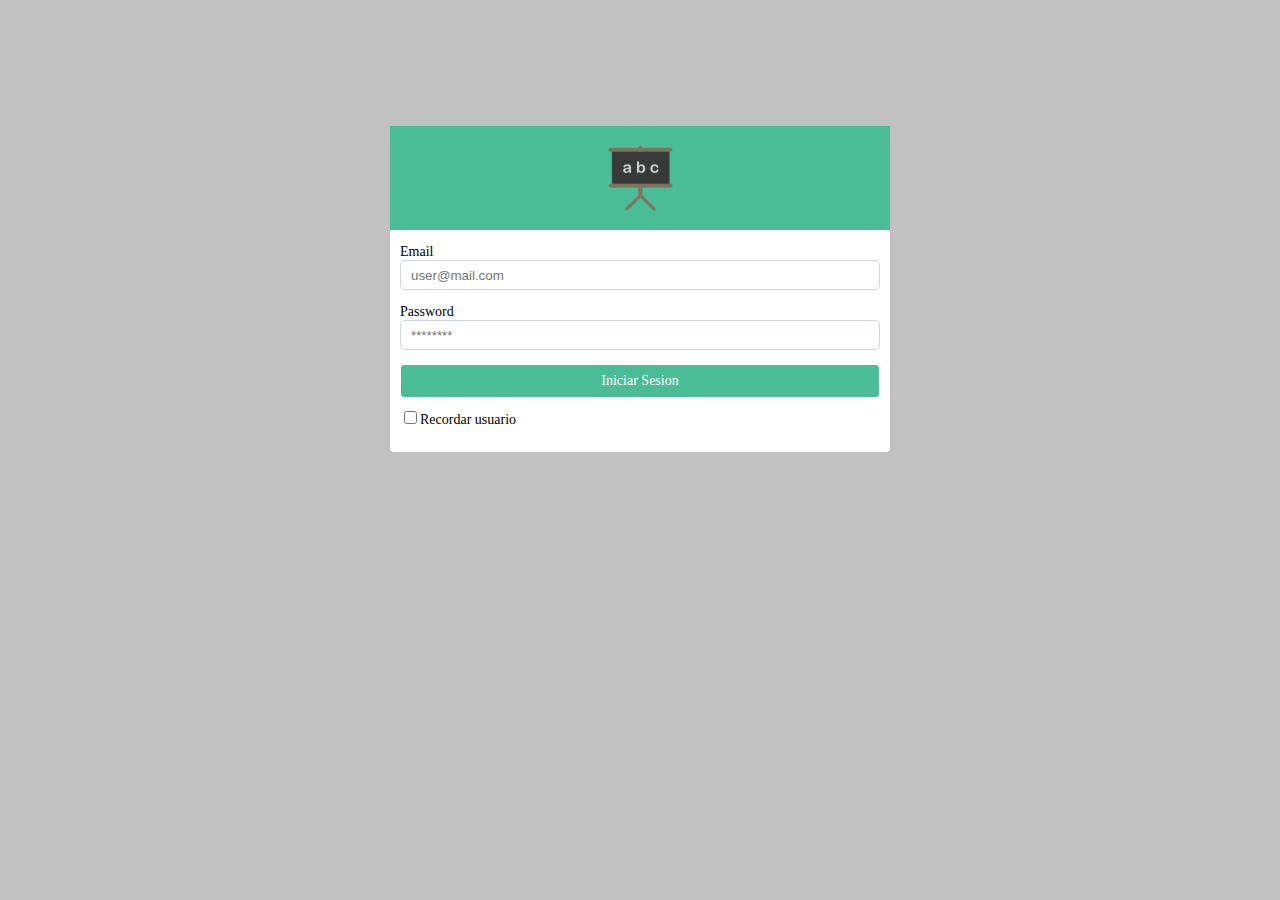
<file: index.html>
<!DOCTYPE html>
<html>
    <head>
        <meta charset="UTF-8">
        <title>Login</title>
        <link rel="stylesheet" href="css/style.css">
    </head>
    <body class="login">
        <div class="container">
            <div class="row">
                <div class="col-12">
                    <form class="login-form">
                        <div class="row logo-container mb-3" >
                            <div class="col-12 ">
                                <img src="img/logo1.png" alt="logo de la escuela" class="log-img">
                            </div>
                        </div>
                        <div class="row mb-3">
                            <div class="col-12">
                                <label for="email" class="form-label">Email</label>
                                <input type="text" class="form-control" name="email" placeholder="user@mail.com">
                            </div>
                        </div>
                        <div class="row mb-3">
                            <div class="col-12">
                                <label for="password" class="form-label">Password</label>
                                <input type="password" class="form-control" name="password" placeholder="********">
                            </div>
                        </div>
                        <div class="row mb-3">
                            <div class="col-12">
                                <a href="home.html" class="btn btn-large mb-2">Iniciar Sesion</a>
                                
                                <input type="checkbox" name="Recordar">Recordar usuario
                            </div>
                        </div>
                    </form>
                </div>
            </div>
        </div>
    </body>
</html>
</file>
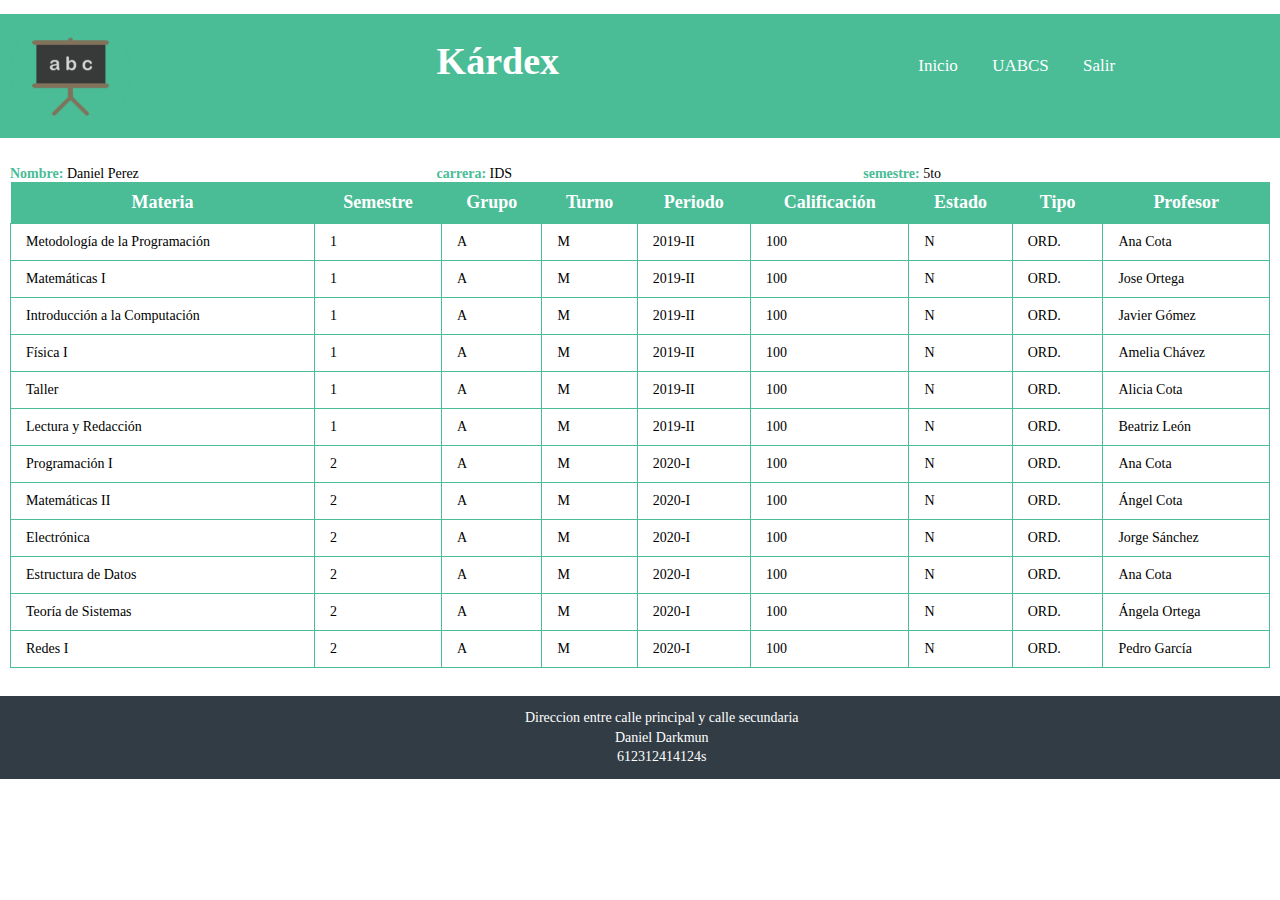
<file: home.html>
<!DOCTYPE html>
<html lang="en">
    <head>
        <meta charset="UTF-8">
        <link rel="stylesheet" href="https://use.fontawesome.com/releases/v5.14.0/css/all.css" integrity="sha384-HzLeBuhoNPvSl5KYnjx0BT+WB0QEEqLprO+NBkkk5gbc67FTaL7XIGa2w1L0Xbgc" crossorigin="anonymous">
        <link rel="stylesheet" href="css/style.css">
        <title>Inicio</title>
    </head>
    <body>
        <header class="container pt-3 mb-5">
            <div class="row">
                <div class="col-4">
                    <img class="log-img-big" src="img/logo1.png" alt="Logo de la escuela">
                </div>
                <div class="col-4">
                    <h1 class="main-tittle"><i class="fas fa-graduation-cap"></i>Kárdex</h1>
                </div>
                <nav class="col-4 menu">
                    <ul>
                        <li><a href="home.html">Inicio</a></li>
                        <li><a href="http://www.uabcs.mx/inicio">UABCS</a></li>
                        <li><a href="index.html">Salir</a></li>
                    </ul>
                </nav>
            </div>
        </header>
        <main class="mb-5 container-fluid">
            <div class="row datos-generales">
                <div class="col-4">
                    <strong>Nombre: </strong>Daniel Perez
                </div>
                <div class="col-4">
                    <strong>carrera: </strong>IDS
                </div>
                <div class="col-4">
                    <strong>semestre: </strong>5to
                </div>
            </div>
            <div class="row">
                <div class="col-12">
                    <table class="table">
                        <tr>
                                <th>Materia</th>
                                <th>Semestre</th>
                                <th>Grupo</th>
                                <th>Turno</th>
                                <th>Periodo</th>
                                <th>Calificación</th>
                                <th>Estado</th>
                                <th>Tipo</th>
                                <th>Profesor</th>
                            </tr>
                            <tr>
                                <td>Metodología de la Programación</td>
                                <td>1</td>
                                <td>A</td>
                                <td>M</td>
                                <td>2019-II</td>
                                <td>100</td>
                                <td>N</td>
                                <td>ORD.</td>
                                <td>Ana Cota</td>
                            </tr>
                            <tr>
                                <td>Matemáticas I</td>
                                <td>1</td>
                                <td>A</td>
                                <td>M</td>
                                <td>2019-II</td>
                                <td>100</td>
                                <td>N</td>
                                <td>ORD.</td>
                                <td>Jose Ortega</td>
                            </tr>
                            <tr>
                                <td>Introducción a la Computación</td>
                                <td>1</td>
                                <td>A</td>
                                <td>M</td>
                                <td>2019-II</td>
                                <td>100</td>
                                <td>N</td>
                                <td>ORD.</td>
                                <td>Javier Gómez</td>
                            </tr>
                            <tr>
                                <td>Física I</td>
                                <td>1</td>
                                <td>A</td>
                                <td>M</td>
                                <td>2019-II</td>
                                <td>100</td>
                                <td>N</td>
                                <td>ORD.</td>
                                <td>Amelia Chávez</td>
                            </tr>
                            <tr>
                                <td>Taller</td>
                                <td>1</td>
                                <td>A</td>
                                <td>M</td>
                                <td>2019-II</td>
                                <td>100</td>
                                <td>N</td>
                                <td>ORD.</td>
                                <td>Alicia Cota</td>
                            </tr>
                            <tr>
                                <td>Lectura y Redacción</td>
                                <td>1</td>
                                <td>A</td>
                                <td>M</td>
                                <td>2019-II</td>
                                <td>100</td>
                                <td>N</td>
                                <td>ORD.</td>
                                <td>Beatriz León</td>
                            </tr>
                            <tr>
                                <td>Programación I</td>
                                <td>2</td>
                                <td>A</td>
                                <td>M</td>
                                <td>2020-I</td>
                                <td>100</td>
                                <td>N</td>
                                <td>ORD.</td>
                                <td>Ana Cota</td>
                            </tr>
                            <tr>
                                <td>Matemáticas II</td>
                                <td>2</td>
                                <td>A</td>
                                <td>M</td>
                                <td>2020-I</td>
                                <td>100</td>
                                <td>N</td>
                                <td>ORD.</td>
                                <td>Ángel Cota</td>
                            </tr>
                            <tr>
                                <td>Electrónica</td>
                                <td>2</td>
                                <td>A</td>
                                <td>M</td>
                                <td>2020-I</td>
                                <td>100</td>
                                <td>N</td>
                                <td>ORD.</td>
                                <td>Jorge Sánchez</td>
                            </tr>
                            <tr>
                                <td>Estructura de Datos</td>
                                <td>2</td>
                                <td>A</td>
                                <td>M</td>
                                <td>2020-I</td>
                                <td>100</td>
                                <td>N</td>
                                <td>ORD.</td>
                                <td>Ana Cota</td>
                            </tr>
                            <tr>
                                <td>Teoría de Sistemas</td>
                                <td>2</td>
                                <td>A</td>
                                <td>M</td>
                                <td>2020-I</td>
                                <td>100</td>
                                <td>N</td>
                                <td>ORD.</td>
                                <td>Ángela Ortega</td>
                            </tr>
                            <tr>
                                <td>Redes I</td>
                                <td>2</td>
                                <td>A</td>
                                <td>M</td>
                                <td>2020-I</td>
                                <td>100</td>
                                <td>N</td>
                                <td>ORD.</td>
                                <td>Pedro García</td>
                            </tr>
                    </table>
                </div>
            </div>
        </main>
        <footer>
            <div class="row">
                <div class="col-12 text-center">
                    <ul>
                        <li class="mb-1"><i class="fas fa-map-marker-alt"></i>&nbsp;Direccion entre calle principal y calle secundaria</li>
                        <li class="mb-1"><i class="fas fa-phone"></i>&nbsp;Daniel Darkmun</li>
                        <li class="mb-1"><i class="fas fa-at"></i>&nbsp;612312414124s</li>
                    </ul>
                </div>
            </div>
        </footer>
    </body>
</html>
</file>
<file: css/style.css>
*{
    box-sizing: border-box;
}
body{
    font-size: 14px;
    margin: 0;
}
header{
    background-color: #4abc96;
    
}
footer{
    background-color: #323c45;
    color: white;
}
footer ul{
    list-style-type: none;
}
.login {
    background-color: #c1c1c1;
}
.container{
    width: 100%;
}
.container-fluid{
    width: 100%;
    max-width: 1200;
    margin: auto;
}
.row{
    display: block;
    overflow: hidden;
}

.mb-1{
    margin-bottom: 0.25em;
}
.mb-2{
    margin-bottom: 0.5em;
}
.mb-3{
    margin-bottom: 1em;
}
.mb-4{
    margin-bottom: 1.5em;
}
.mb-5{
    margin-bottom: 2em;
}
.pt-3{
    margin-top: 1em;
}
.mtb-1{
    margin-top: 0.25em;
    margin-bottom: 0.25em;
}
.col-1, .col-2, .col-3, .col-4, .col-5, 
.col-6, .col-7, .col-8, .col-9, .col-10, .col-11, .col-12{
    padding-left: 10px;
    padding-right: 10px;
    float: left;
}
.col-4{
    width: 33.33%;
}
.col-12{
    width: 100%;
}
.log-img{
    width: 100px;
}
.log-img-big{
    width: 120px;
}
.logo-container{
    background-color: #4abc96;
    text-align: center;
}

.form-label{
    margin-bottom: 5px;
}

.form-control{
    display: block;
    width: 100%;
    border: 1px solid #ced4da;
    border-radius: 5px;
    height: 30px;
    padding: 6px 10px;
    color: #495057;  
}
.form-control:focus {
    outline-color: #ced4da;
}

.login-form{
    background-color: white;
    box-shadow: 0 10px 6px -6px #777;
    width: 500px;
    margin: auto;
    margin-top: calc(10% );
    padding-bottom: 10px;
    border-radius: 4px;
}

.btn{
    background-color: #4abc96;
    color: white;
    display: inline-block;
    padding: 8px 10px;
    text-align: center;
    text-decoration: none;
    border-radius: 4px;
    border: 1px solid;
    margin-bottom: 10px;
}
.btn-large{
    display: block;
    width: 100%;
}
.btn:hover {
    background-color: #127b58;
}
.main-tittle{
    color: white;
    font-size: 38px;
}
.menu{
    font-size: 17px;
    padding-top: 25px;

}
.menu > ul{
    list-style-type: none;

}
.menu ul li{
    display: inline-block;
}
.menu ul li a{
    color: white;
    text-decoration: none;
    padding: 10px 15px;
}
.menu ul li a:hover{
    background-color: #ffffff40;
}
.datos-generales strong{
    color: #4abc96;
    font-weight: 800;
}
.table{
    width: 100%;
    border-collapse: collapse;
    border-spacing: 0;
}
.table th{
    background-color: #4abc96;
    color:white;
    font-size: 18px;
    font-weight: 800;
    padding: 10px;
}
.table td{
    border: 1px solid #4abc96;
    padding: 10px 15px;
}
.text-center{
    text-align: center;
}
</file>
